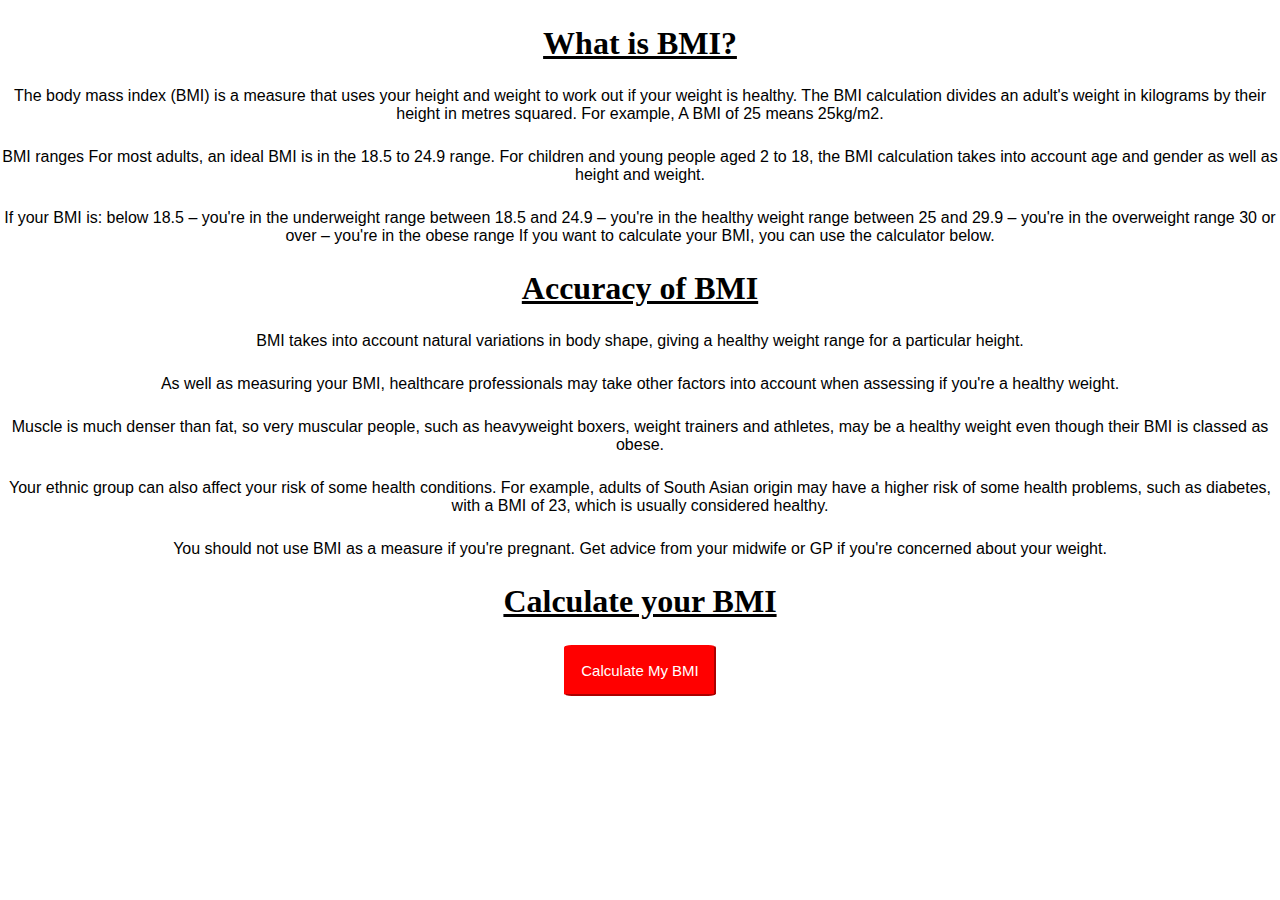
<file: index.html>
<!DOCTYPE html>
<html lang="en">

<head>
    <meta charset="UTF-8">
    <meta name="viewport" content="width=device-width, initial-scale=1.0">
    <link rel="stylesheet" href="./css/style.css">
    <title>Calculate your BMI</title>
</head>

<body>

    <section class="BMI_info">
        <div class="container">
            <h1>
                What is BMI?
            </h1>

            <p>
                The body mass index (BMI) is a measure that uses your height and weight to work out if your weight is
                healthy.

                The BMI calculation divides an adult's weight in kilograms by their height in metres squared. For
                example, A BMI of 25 means 25kg/m2.
            </p>
            <p>
                BMI ranges
                For most adults, an ideal BMI is in the 18.5 to 24.9 range.

                For children and young people aged 2 to 18, the BMI calculation takes into account age and gender as
                well as height and weight.
            </p>

            <p>
                If your BMI is:

                below 18.5 – you're in the underweight range
                between 18.5 and 24.9 – you're in the healthy weight range
                between 25 and 29.9 – you're in the overweight range
                30 or over – you're in the obese range
                If you want to calculate your BMI, you can use the calculator below.
            </p>


        </div>
    </section>

    <section>
        <div>

            <h1>Accuracy of BMI</h1>

            <p>
                BMI takes into account natural variations in body shape, giving a healthy weight range for a particular
                height.
            </p>

            <p>
                As well as measuring your BMI, healthcare professionals may take other factors into account when
                assessing if you're a healthy weight.
            </p>

            <p>
                Muscle is much denser than fat, so very muscular people, such as heavyweight boxers, weight trainers and
                athletes, may be a healthy weight even though their BMI is classed as obese.

            </p>

            <p> Your ethnic group can also affect your risk of some health conditions. For example, adults of South
                Asian origin may have a higher risk of some health problems, such as diabetes, with a BMI of 23, which
                is usually considered healthy.
            </p>

            <p>
                You should not use BMI as a measure if you're pregnant. Get advice from your midwife or GP if you're
                concerned about your weight.
            </p>
        </div>
    </section>

    <section class="calc">
        <div class="calc-container">
            <h1>
                Calculate your BMI
            </h1>
            <div class="button-container">
                <a href="./calculate_page.html">
                    <button class="button-calc">
                        Calculate My BMI
                    </button>
                </a>

            </div>


        </div>


</body>

</html>
</file>
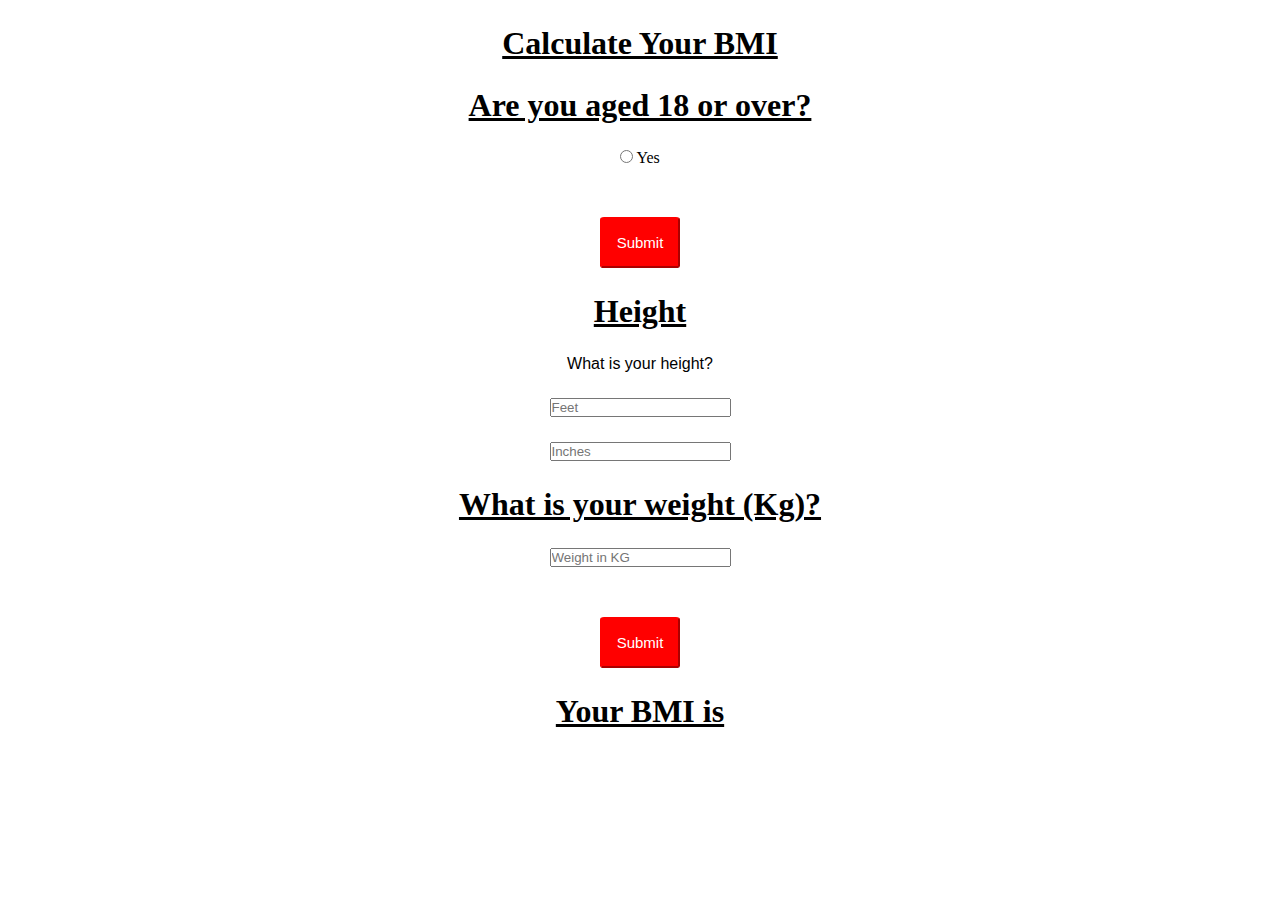
<file: calculate_page.html>
<!DOCTYPE html>
<html lang="en">

<head>
    <meta charset="UTF-8">
    <meta name="viewport" content="width=device-width, initial-scale=1.0">
    <title>Calculate BMI</title>
    <link rel="stylesheet" href="./css/calculate.css">
</head>

<body>
    <section class="header">
        <div class="header-container">
            <h1>
                Calculate Your BMI
            </h1>
        </div>
    </section>

    <section>
        <div>
            <h1>
                Are you aged 18 or over?
            </h1>

            <div class="input-yes-container">
                <input type="radio" id="radio_id_yes" name="radio" value="yes">
                <label>Yes</label>
            </div>
            
            <div class="submit">
                <button id="submit-btn" onclick="checkAge()">Submit</button>
            </div>

        </div>
    </section>

    <section>
            <div class="age-check-container" id="ifAge">

            </div>
    </section>

    <section  id="metrics">
        <div class="metric-container">
            <h1>
                Height
            </h1>

            <p>
                What is your height?
            </p>

            <div class="label-feet">
                <input id="input_feet" type="number" placeholder="Feet">
            </div>
            
            <div class="label-inches">
                <input id="input_inches" type="number" placeholder="Inches">
            </div>
        </div>

        
    </section>

    <section>
        <div>
            <h1>What is your weight (Kg)?</h1>
        </div>
        
        <div class="weight-container">
            <input id="input_weight" type="number" placeholder="Weight in KG">
        </div>
       

        <div class="metrics_btn submit">
            <button id="metrics_submit_btn" onclick="metrics()">Submit</button>
        </div>

    </section>

    <section class="bmi-result">
        <div>
            <h1>
                Your BMI is
            </h1>

            <p id="display-bmi"></p>
            <p id="outcome"></p>
        </div>

        <div>
            <p id="advice"></p>
        </div>
    </section>

    

   <script src="./js/script.js"></script>
</body>

</html>
</file>
<file: css/style.css>
* {

    box-sizing: border-box;
    margin: 0;
    padding: 0;
}

h1,p {

    text-align: center;
    margin-top: 25px;
    text-decoration: underline;
}

p {

    text-decoration: none;
    font-family:'Gill Sans', 'Gill Sans MT', Calibri, 'Trebuchet MS', sans-serif;
}

.button-container{


    text-align: center;

}

.button-container a {

    text-decoration: none;
    
}

.button-calc {

    border-color: red;
    background-color: red;
    margin-top: 25px;
    font-size: 15px;
    padding: 15px;
    border-radius: 5%;
    color: #fff;
  
}


.button-calc:hover{

    cursor: pointer;
}

.button-calc:active{

    background-color: black;
   
}
</file>
<file: css/calculate.css>
* {

    box-sizing: border-box;
    margin: 0;
    padding: 0;
}

h1,p {

    text-align: center;
    margin-top: 25px;
    text-decoration: underline;
}

p {

    text-decoration: none;
    font-family:'Gill Sans', 'Gill Sans MT', Calibri, 'Trebuchet MS', sans-serif;
}

.input-yes-container, 
.submit{

    text-align: center;
    margin-top: 25px;
}

#submit-btn,
#metrics_submit_btn {

    border-color: red;
    background-color: red;
    margin-top: 25px;
    font-size: 15px;
    padding: 15px;
    border-radius: 5%;
    color: #fff;
}

.label-feet,
.label-inches,
.weight-container {

    text-align: center;
    margin-top: 25px;

}
</file>
